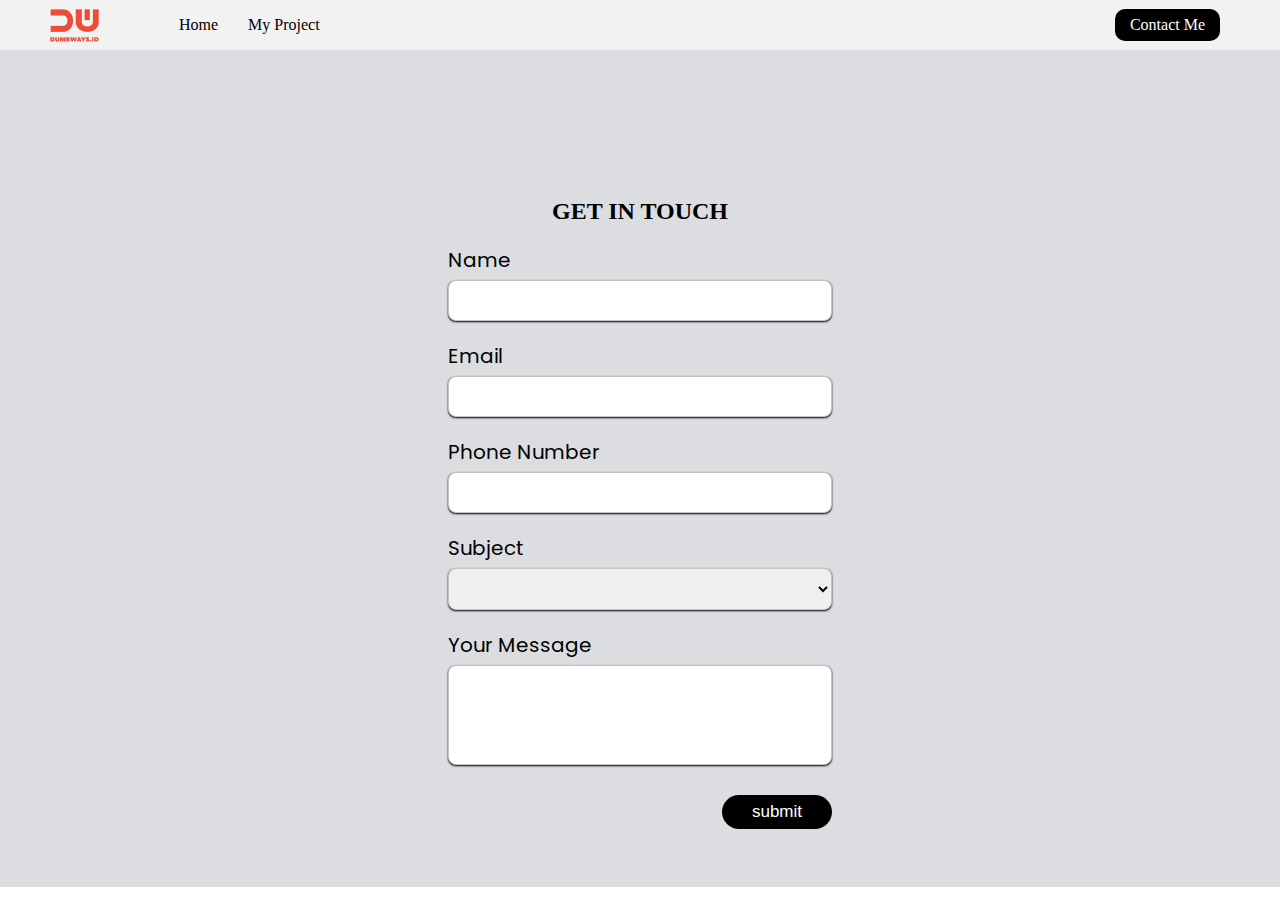
<file: index.html>
<html>
<link rel="stylesheet" href="asset/css/style-contact.css">

<body>

    <nav>
        <div class="left-side">
            <a href="">
                <img src="asset/img/logo.png">
            </a>
            <ol>
                <li>
                    <a href="home.html">Home</a>
                </li>
                <li>
                    <a href="">My Project</a>
                </li>
            </ol>
        </div>

        <div class="right-side">
            <a href="index.html">Contact Me</a>
        </div>
    </nav>

    <div class="form-contact">
        <div class="container-form">
            <div class="title">
                <h2>GET IN TOUCH</h2>
            </div>
            <form>
                <div>
                    <label for="name">Name</label>
                    <input id="name" type="text">
                </div>
                <div>
                    <label for="email">Email</label>
                    <input id="email" type="email">
                </div>
                <div>
                    <label for="phone">Phone Number</label>
                    <input id="phone" type="text">
                </div>
                <div>
                    <label for="subject">Subject</label>
                    <select id="subject">
                        <option hidden></option>
                        <option value="Frontend">Frontend</option>
                        <option value="Backend">Backend</option>
                        <option value="Fullstack">Fullstack</option>
                    </select>
                </div>
                <div>
                    <label for="message">Your Message</label>
                    <textarea id="message" cols="30" rows="5"></textarea>
                </div>
                <div class="submit">
                    <button type="button" onclick="showData(event)">submit</button>
                </div>
            </form>
        </div>
    </div>

    <script src="form.js"></script>

</body>

</html>
</file>
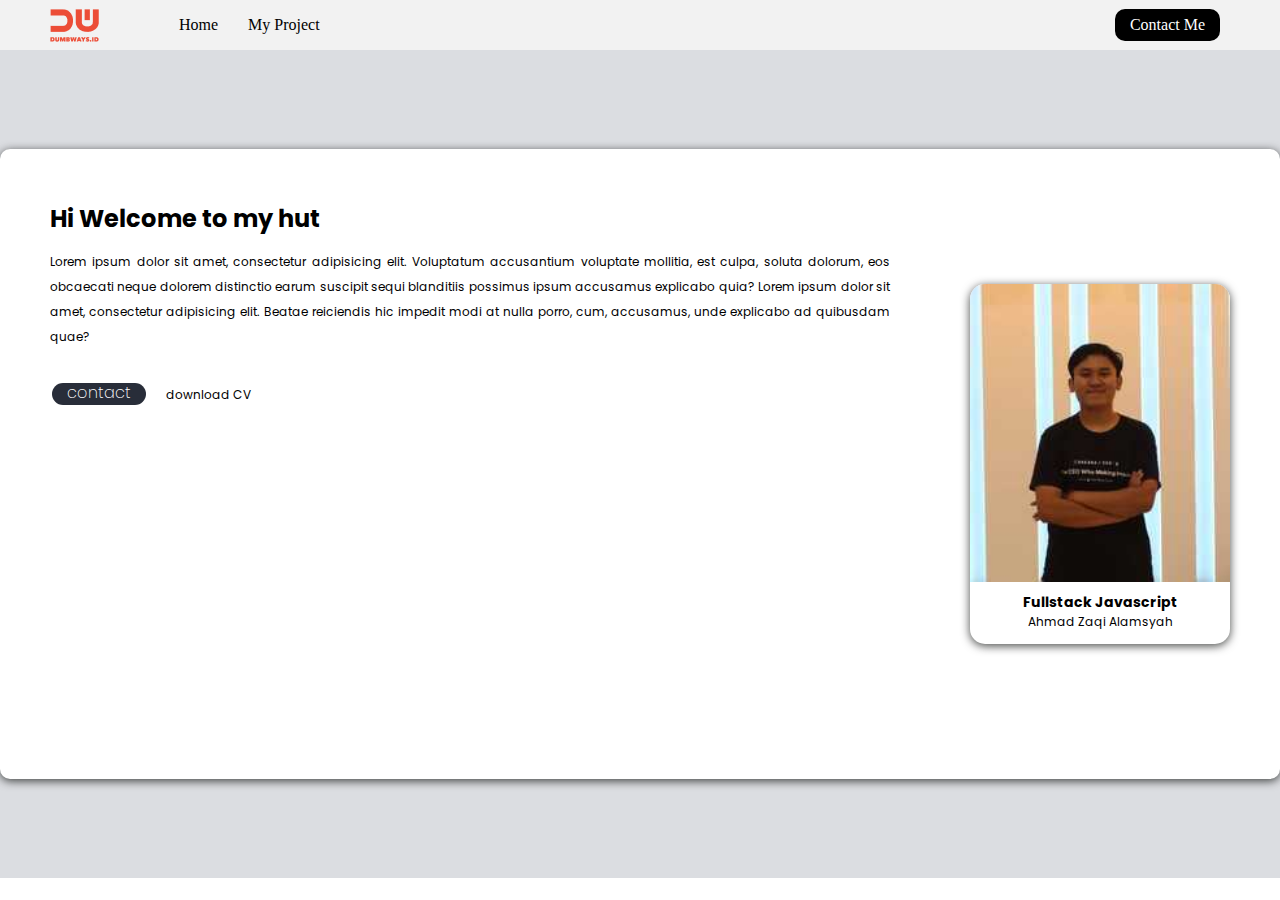
<file: home.html>
<html>
<link rel="stylesheet" href="https://cdnjs.cloudflare.com/ajax/libs/font-awesome/6.1.1/css/all.min.css"
    integrity="sha512-KfkfwYDsLkIlwQp6LFnl8zNdLGxu9YAA1QvwINks4PhcElQSvqcyVLLD9aMhXd13uQjoXtEKNosOWaZqXgel0g=="
    crossorigin="anonymous" referrerpolicy="no-referrer" />
<link rel="stylesheet" href="asset/css/style-home.css">

<body>

    <nav>
        <div class="left-side">
            <a href="">
                <img src="asset/img/logo.png">
            </a>
            <ol>
                <li>
                    <a href="home.html">Home</a>
                </li>
                <li>
                    <a href="">My Project</a>
                </li>
            </ol>
        </div>

        <div class="right-side">
            <a href="index.html">Contact Me</a>
        </div>
    </nav>

    <div class="container-content">
        <div class="container-text">
            <div class="left">
                <h1>Hi Welcome to my hut</h1>
                <p>Lorem ipsum dolor sit amet,
                    consectetur adipisicing elit. Voluptatum accusantium voluptate
                    mollitia,
                    est culpa, soluta dolorum, eos obcaecati neque dolorem distinctio earum suscipit sequi
                    blanditiis
                    possimus ipsum accusamus explicabo quia? Lorem ipsum dolor sit amet, consectetur adipisicing
                    elit.
                    Beatae reiciendis hic impedit modi at nulla porro, cum, accusamus, unde explicabo ad quibusdam
                    quae?</p>
                <div class="tombol">
                    <div class="button">contact</div>
                    <div class="download">
                        <p>download CV <i style="margin-left: 10px; cursor: pointer;" class="fa fa-download"></i></p>
                    </div>
                </div>
                <div class="sosmed">
                    <span class="fa-stack" style="margin: 10px; cursor: pointer;">
                        <i class="fa fa-circle fa-stack-2x"></i>
                        <i class="fab fa-linkedin-in fa-stack-1x fa-inverse" style="font-size: 15px;"></i>
                    </span>
                    <span class="fa-stack" style="margin: 10px; cursor: pointer;">
                        <i class="fa fa-circle fa-stack-2x"></i>
                        <i class="fab fa-instagram fa-stack-1x fa-inverse" style="font-size:20px;"></i>
                    </span>
                    <span class="fa-stack" style="margin: 10px; cursor: pointer;">
                        <i class="fa fa-circle fa-stack-2x"></i>
                        <i class="fab fa-facebook-f fa-stack-1x fa-inverse" style="font-size:20px;"></i>
                    </span>
                    <span class="fa-stack" style="margin: 10px; cursor: pointer;">
                        <i class="fa fa-circle fa-stack-2x"></i>
                        <i class="fab fa-twitter fa-stack-1x fa-inverse" style="font-size:20px;"></i>
                    </span>
                </div>
            </div>
            <div class="right">
                <div class="profile">
                    <div class="image">
                        <img src="asset/img/image.jpeg" alt="">
                    </div>
                    <h3>Fullstack Javascript</h3>
                    <p>Ahmad Zaqi Alamsyah</p>
                </div>
            </div>
        </div>
    </div>

</body>

</html>
</file>
<file: asset/css/style-contact.css>
@import url('https://fonts.googleapis.com/css2?family=Poppins:wght@300;400;500;600&display=swap');

* {
    padding: 0;
    margin: 0;
}

/*NAVBAR START*/
nav {
    display: flex;
    justify-content: space-between;
    height: 50px;
    align-items: center;
    background-color: #f2f2f2;
}

nav .left-side {
    display: flex;
    margin-left: 50px;
}

nav ol {
    display: flex;
    list-style: none;
    margin-left: 50px;
    align-items: center;
}

nav li {
    margin-left: 30px;
}

.left-side a {
    color: black;
    text-decoration: none;
}

nav .right-side {
    background-color: black;
    margin-right: 60px;
    padding: 7px 15px 7px 15px;
    border-radius: 10px;
}

.right-side a {
    color: white;
    text-decoration: none;
}

.left-side a:hover {
    color: red;
}

.right-side:hover {
    background-color: red;
}

/*NAVBAR END*/

.form-contact {
    height: 93vh;
    display: flex;
    justify-content: center;
    align-items: center;
    overflow-y: auto;
    background-color: #dbdde1;
}

.form-contact .container-form {
    width: 30%;
}

.title {
    padding-top: 120px;
    padding-bottom: 20px;
    text-align: center;
}

.form-contact form {
    font-family: 'Poppins', sans-serif;
}

.form-contact form label {
    font-size: 20px;
    font-weight: 400;
}

.form-contact form input,
select,
textarea {
    width: 100%;
    font-size: 20px;
    font-weight: 500;
    padding: 8px;
    margin-top: 5px;
    margin-bottom: 20px;
    border: 1px solid #c4c4c4;
    border-radius: 8px;
    box-shadow: 0px 1px 2px rgba(0, 0, 0.2);
}

.form-contact form textarea {
    resize: none;
    height: 100px;
}

.container-form .submit {
    display: flex;
    justify-content: end;
}

.form-contact form button {
    padding: 7px 30px;
    font-size: 17px;
    background-color: black;
    border-radius: 20px;
    border: none;
    color: white;
    cursor: pointer;
    margin-top: 10px;
    margin-bottom: 30px;
}

.form-contact form button:hover {
    background-color: red;
}
</file>
<file: asset/css/style-home.css>
@import url('https://fonts.googleapis.com/css2?family=Poppins:wght@300;400;500;600&display=swap');

* {
    padding: 0;
    margin: 0;
}

/*NAVBAR START*/
nav {
    display: flex;
    justify-content: space-between;
    height: 50px;
    align-items: center;
    background-color: #f2f2f2;
}

nav .left-side {
    display: flex;
    margin-left: 50px;
}

nav ol {
    display: flex;
    list-style: none;
    margin-left: 50px;
    align-items: center;
}

nav li {
    margin-left: 30px;
}

.left-side a {
    color: black;
    text-decoration: none;
}

nav .right-side {
    background-color: black;
    margin-right: 60px;
    padding: 7px 15px 7px 15px;
    border-radius: 10px;
}

.right-side a {
    color: white;
    text-decoration: none;
}

.left-side a:hover {
    color: red;
}

.right-side:hover {
    background-color: red;
}

/*NAVBAR END*/

.container-content {
    background-color: #dbdde1;
    height: 92vh;
    display: flex;
    justify-content: center;
    align-items: center;
}

.container-text {
    background-color: white;
    font-family: 'Poppins', sans-serif;
    font-size: 12px;
    border-radius: 10px;
    box-shadow: 0px 2px 10px #000400b9;
    height: 70vh;
    width: 160vh;
    display: flex;
    overflow-y: auto;
}

.container-text .left {
    padding: 40px 50px 80px 50px;
    line-height: 10px;
}

.left h1 {
    line-height: 60px;
}

.left p {
    line-height: 25px;
    text-align: justify;
}

.left .tombol {
    display: flex;
    align-items: center;
    padding-top: 30px;
    padding-bottom: 30px;
}

.left .button {
    background-color: rgb(40, 45, 57);
    border: none;
    color: white;
    padding: 5px 15px 7px 15px;
    text-align: center;
    text-decoration: none;
    display: inline-block;
    font-size: 16px;
    font-weight: 200 !important;
    margin: 4px 2px;
    cursor: pointer;
    border-radius: 30px;
    margin-right: 20px;
}

.container-text .right {
    display: flex;
    justify-content: center;
    align-items: center;
}

.right .profile {
    width: 260px;
    height: 350px;
    margin-right: 50px;
    margin-left: 30px;
    padding-bottom: 10px;
    text-align: center;
    border-radius: 15px;
    box-shadow: 0px 2px 10px #000400b9;
}

.profile img {
    border-radius: 15px 15px 0px 0px;
    padding-bottom: 10px;
    width: 100%;
}
</file>
